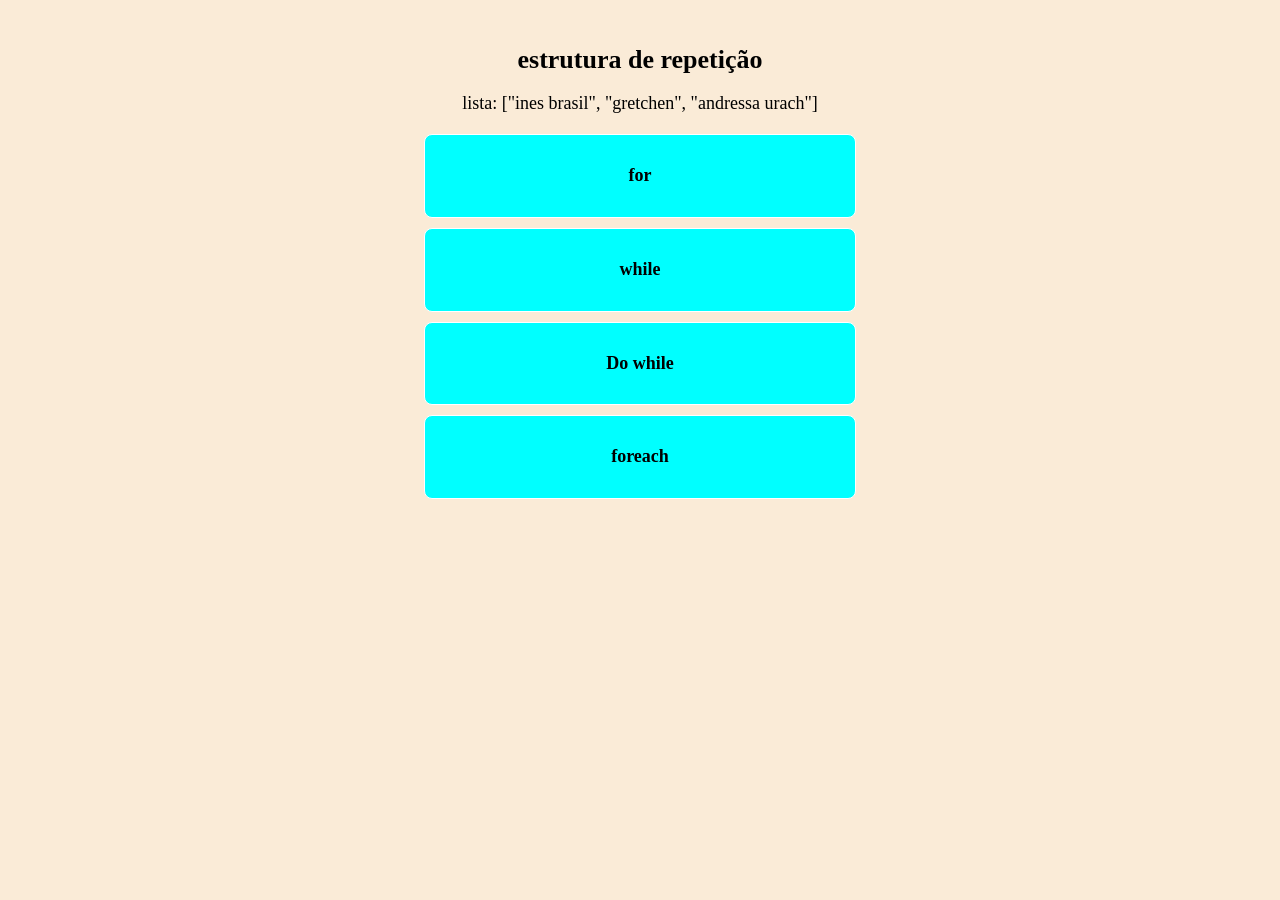
<file: ex02/index.html>
<!DOCTYPE html>
<html lang="pt-br">
<head>
    <meta charset="UTF-8">
    <meta name="viewport" content="width=device-width, initial-scale=1.0">
    <title>Document</title>
    <link rel="stylesheet" href="style.css">
    <script src="script.js"></script>
</head>
<body>
    
</body>
<h1>estrutura de repetição</h1>
<p class="lista-original">lista: ["ines brasil", "gretchen", "andressa urach"]</p>
<div class="caixa">
    <h2>for</h2>
    <ul id="lista1"></ul>
</div>
<div class="caixa">
    <h2>while</h2>
    <ul id="lista2"></ul>
    </div>
    <div class="caixa">
    <h2>Do while<h2>
     </ul id="lista3"></ul>
     </div>
     <div class="caixa">
     <h2>foreach</h2>
     <ul id="lista4"></ul>
     </div>
</body>
</html>
</file>
<file: ex02/style.css>
body{
    background-color: antiquewhite;
    color:black
    font-family: arial, sans-serif;
    text-align: center;
    padding: 20px;
}
h1{
    font-size: 26px;
}
/* A lista que vamos percorrer (mostrada no topo) */

    .lista-original{
        font-size: 18px;
        margin-bottom: 20px;
    }
    .caixa{
        background-color: aqua;
        border: 1px solid white;
        border-radius: 8px;
        padding: 15px;
        margin: 10px auto;
        max-width: 400px;
    }
    .caixa h2{
        font-size: 18px;
        color:rgb(red, green, blue);
    }
    /*lista de nomes dentro da caixa */
    ul {
    list-style: none;
    padding: 0;
    font-size: 16px;       
    }
    li{
        padding: 4px;
    }
</file>
